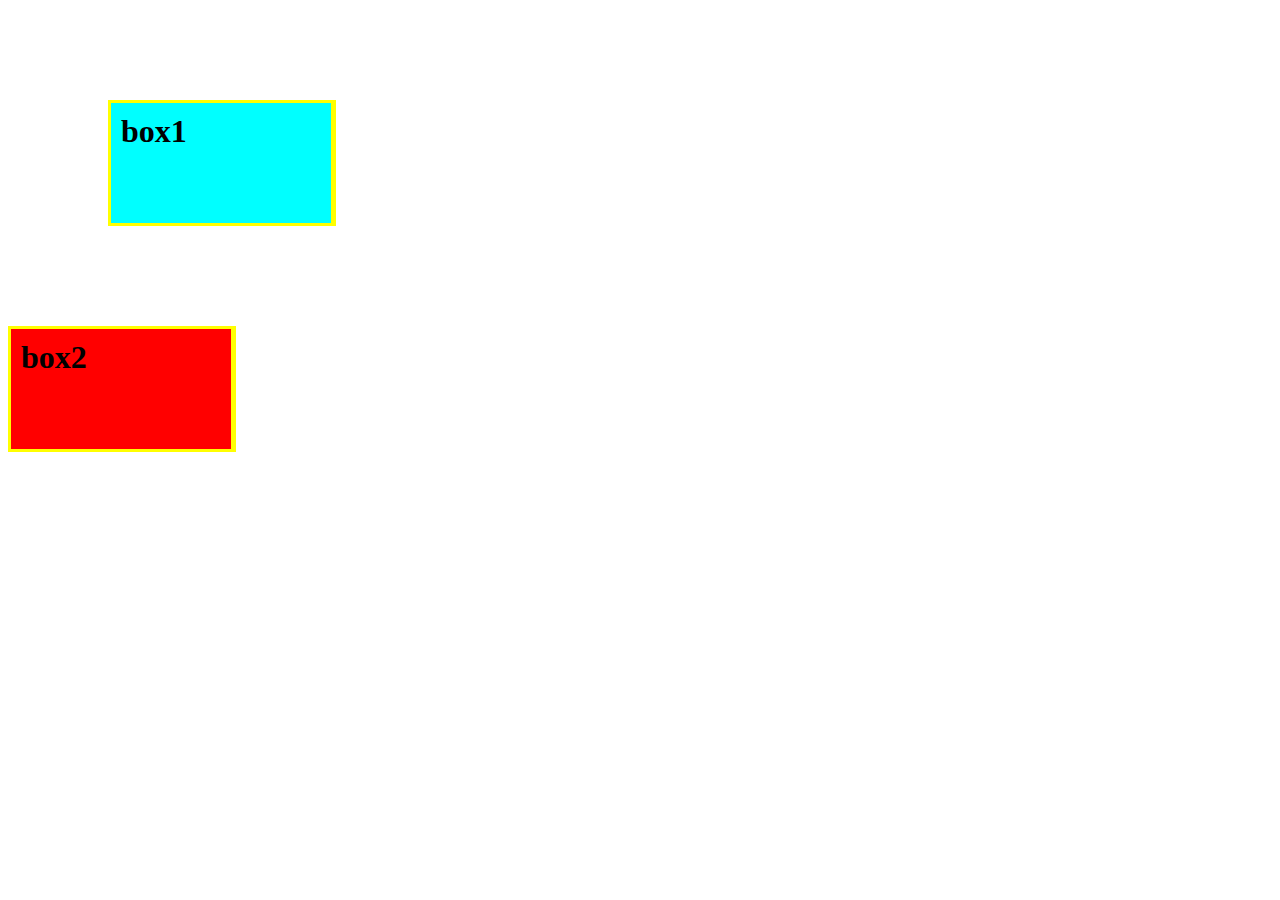
<file: boxmodel.html>
<!DOCTYPE html>
<html lang="en">
<head>
    <meta charset="UTF-8">
    <meta name="viewport" content="width=device-width, initial-scale=1.0">
    <title>Document</title>
    <link rel="stylesheet" href="boxmodel.css">
</head>
<body>
    <h1 class="box1">box1</h1>
    <h1 class="box2">box2</h1>
    <!-- <h2>world</h2> -->

    <!-- opening tag +  content + closing tag = element  -->
</body>
</html>
</file>
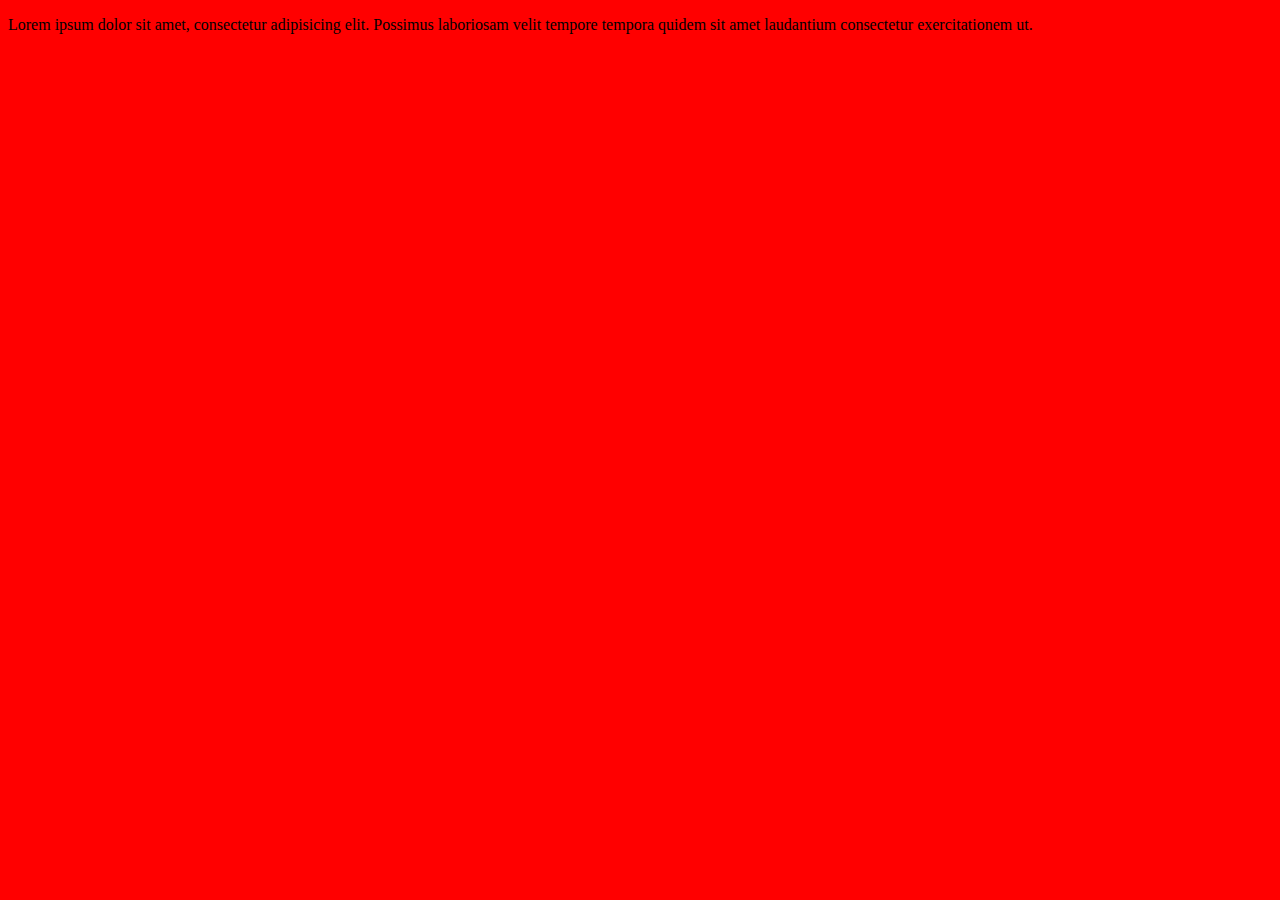
<file: class2.html>
<!DOCTYPE html>
<html lang="en">
<head>
    <meta charset="UTF-8">
    <meta name="viewport" content="width=device-width, initial-scale=1.0">
    <title>Document</title>
    <link rel="stylesheet" href="clss2.css">
</head>
<body>
    <!-- <h1 class="hello">hello</h1>
    <h1 class="hello">manali</h1>
    <h1 class="hello">kullu</h1>
    <h2 id="world">world</h2>
    <h2 id="world1">panjab</h2>
    <h1 style="background-color: rgb(187, 234, 92);">hello</h1> -->

 <p>Lorem ipsum dolor sit amet, consectetur adipisicing elit. Possimus laboriosam velit tempore tempora quidem sit amet laudantium consectetur exercitationem ut.</p>
</body>
</html>
</file>
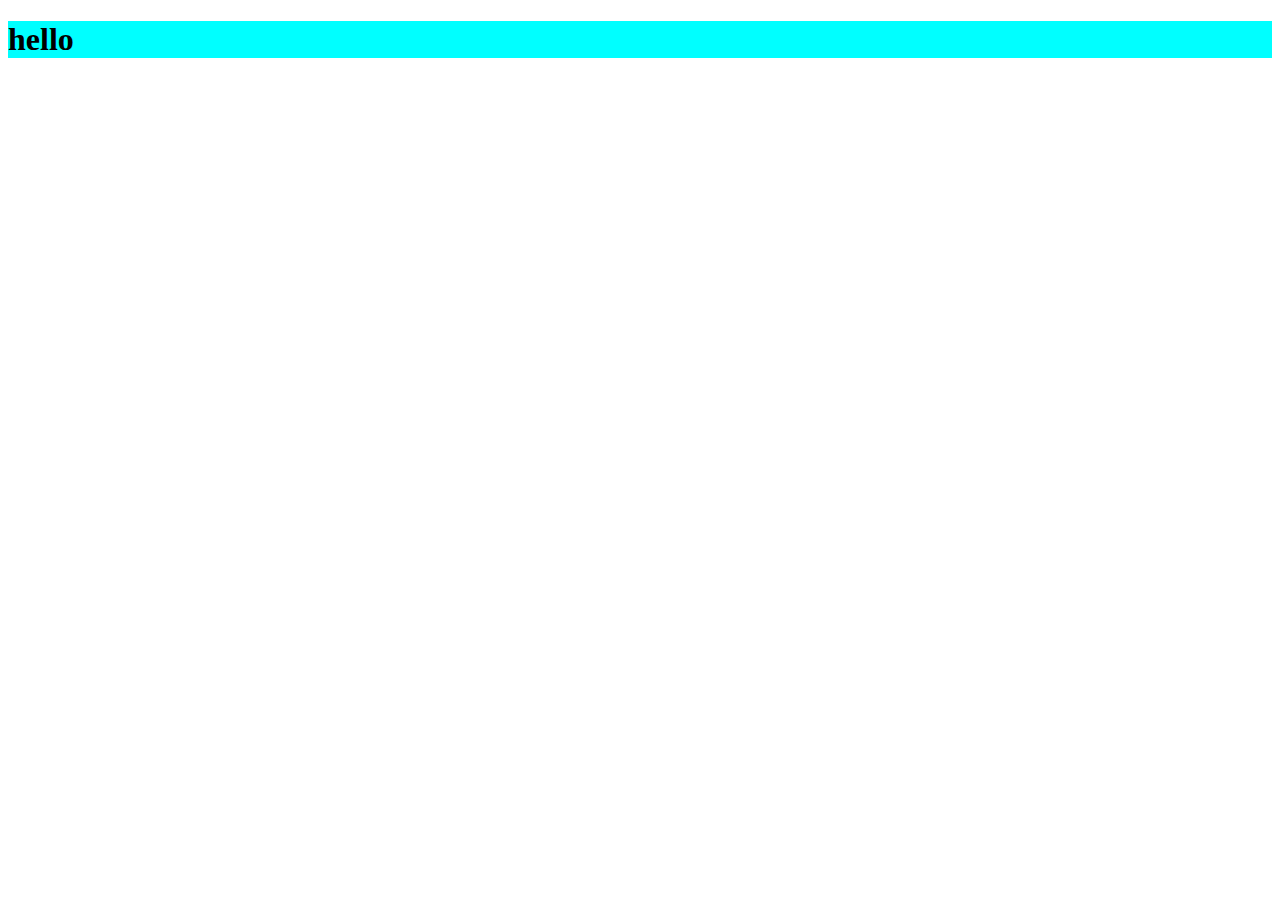
<file: class3.html>
<!DOCTYPE html>
<html lang="en">
<head>
    <meta charset="UTF-8">
    <meta name="viewport" content="width=device-width, initial-scale=1.0">
    <title>Document</title>
    <link rel="stylesheet" href="class3.css">
    <style>
        h1{
            background-color: red;
        }
    </style>
</head>
<body>
    <!-- <div>
        <h1 id="id" class="vg">manali</h1>
        <p>hello</p>
        <p>Lorem ipsum <span>mohali</span> dolor sit amet consectetur adipisicing elit. Quae, adipisci.</p>
    </div> -->

    <!-- name<input type="text">
    pass <input type="password"> -->


    <!-- <h1>hello</h1>
    <p>Lorem ipsum dolor sit amet consectetur adipisicing elit. Ipsam officiis praesentium fugit repudiandae vel, dolores ipsa omnis ullam rem velit?</p>
 -->

    <!-- <h1>Lorem ipsum dolor sit amet consectetur adipisicing elit. Voluptates inventore dolor perspiciatis officia quisquam alias, cumque obcaecati. Ea, eos id. Voluptatem dolores maxime libero nihil, harum odit quo magnam amet?</h1> -->

    <h1 class="h1" id="h1" style="background-color: aqua;">hello</h1>
</body>
</html>
</file>
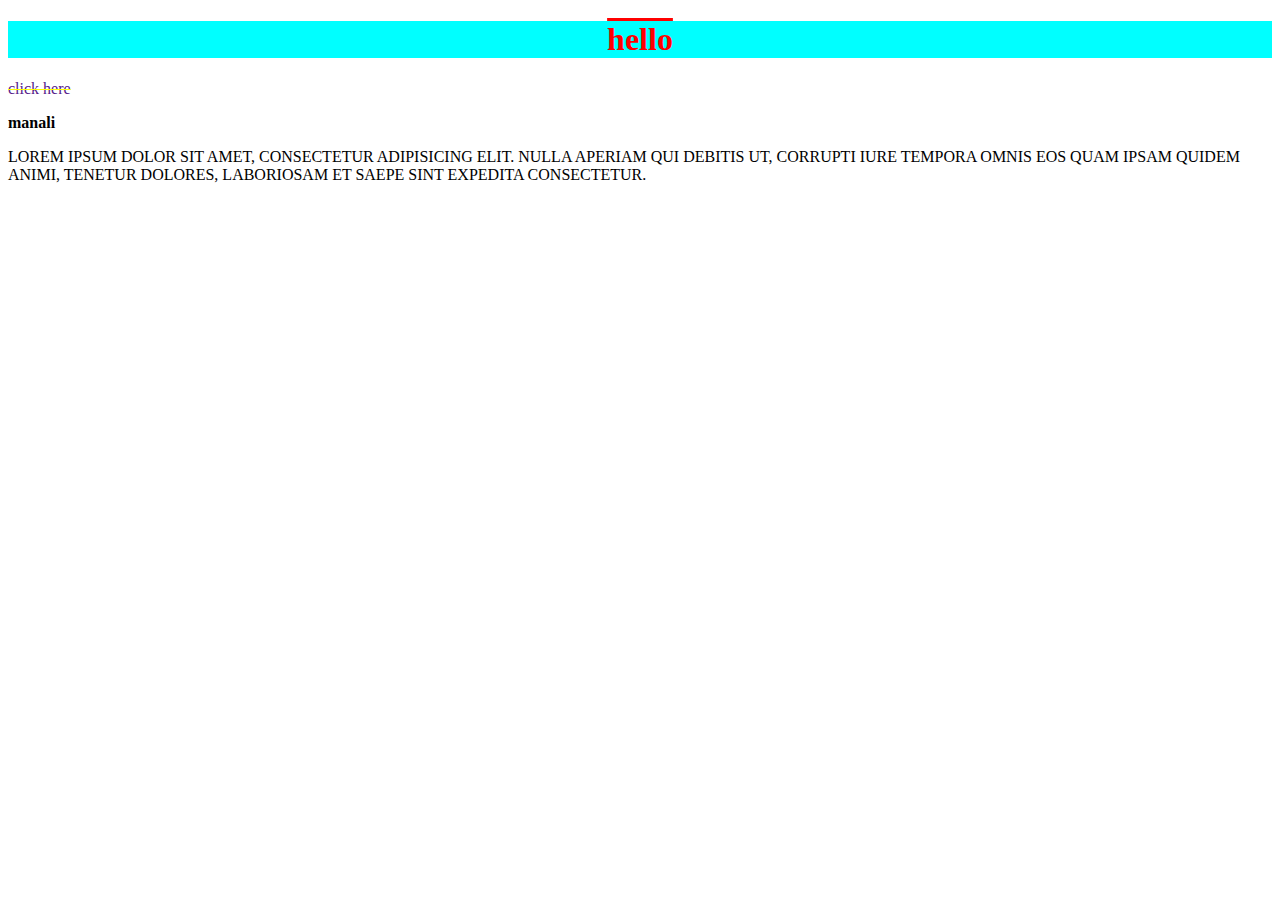
<file: cssClass.html>
<!DOCTYPE html>
<html lang="en">
<head>
    <meta charset="UTF-8">
    <meta name="viewport" content="width=device-width, initial-scale=1.0">
    <title>Document</title>
</head>
<body>
    
    <h1 style="background-color: aqua; color: red; text-align: center; text-decoration: overline;">hello</h1>
    <a href="" style="text-decoration: none; text-decoration: yellow line-through;">click here</a>

    <p style="font-weight: 900;text-transform: lowercase;">MANALI</p>
    <p style="text-transform: uppercase;">LOREM ipsum dolor sit amet, consectetur adipisicing elit. Nulla aperiam qui debitis ut, corrupti iure tempora omnis eos quam ipsam quidem animi, tenetur dolores, laboriosam et saepe sint expedita consectetur.</p>

<!-- 
    1. background-color
    2. color
    3. text-align 
    4. text decoration [underline, linethrow, overline]
    5. font-weight
    6. text transform -->
</body>
</html>
</file>
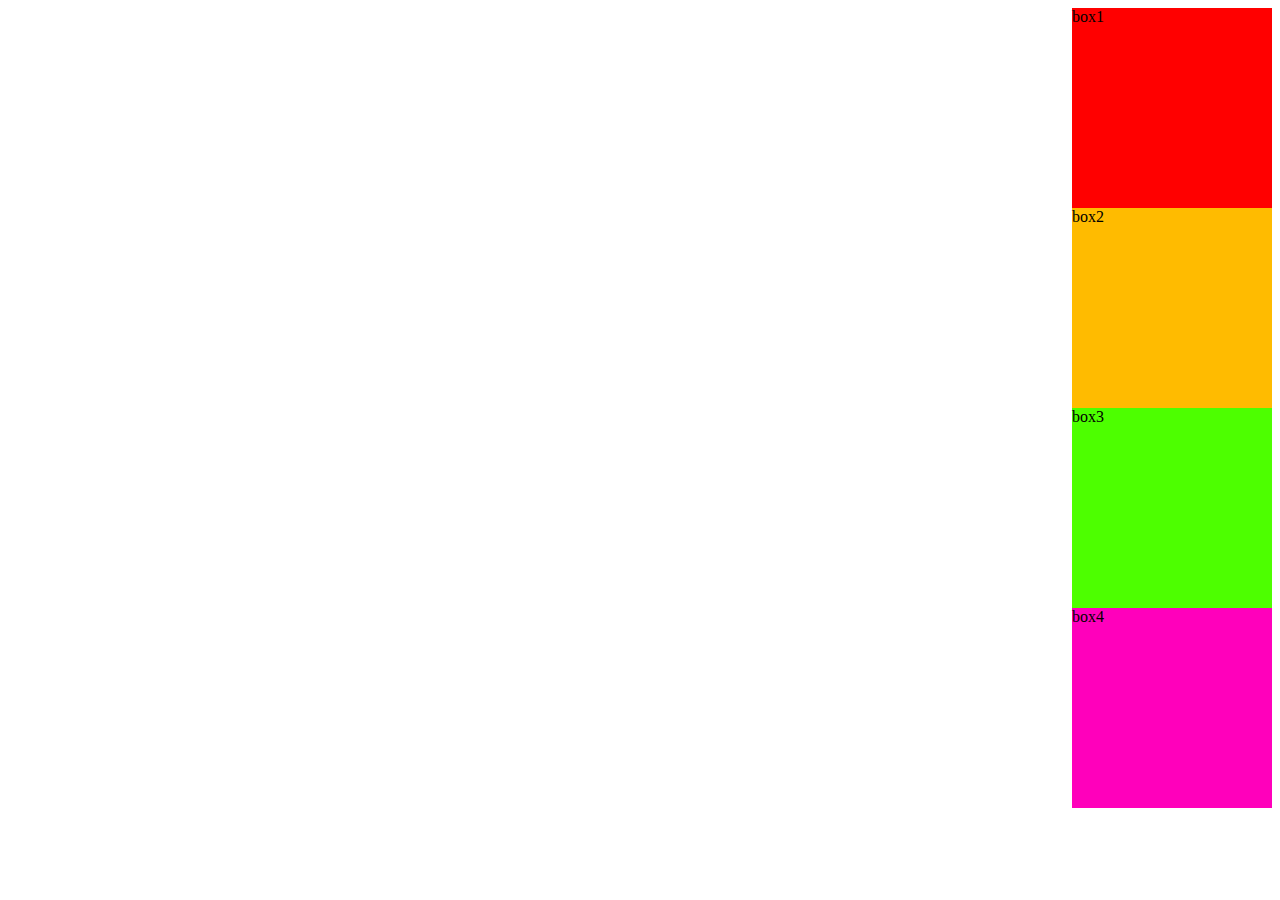
<file: position.html>
<!DOCTYPE html>
<html lang="en">
<head>
    <meta charset="UTF-8">
    <meta name="viewport" content="width=device-width, initial-scale=1.0">
    <title>Document</title>
    <style>
        .container{
              display: flex;
              flex-direction: column;
              /* justify-content: space-between; */
            align-items: self-end;
              
        }
        .box1{
            width: 200px;
            height: 200px;
            background-color: red;
        }
        .box2{
            width: 200px;
            height: 200px;
            background-color: rgb(255, 187, 0);
        }
        .box3{
            width: 200px;
            height: 200px;
            background-color: rgb(77, 255, 0);

        }
        .box4{
            width: 200px;
            height: 200px;
            background-color: rgb(255, 0, 187);
            
        }
    </style>
</head>
<body>
    <div class="container">
           <div class="box1">box1</div>
           <div class="box2">box2</div>
           <div class="box3">box3</div>
           <div class="box4">box4</div>
    </div>
    
    
</body>
</html>
</file>
<file: boxmodel.css>
h1{
    background-color: red;
    width: 200px;
    height: 100px;
    /* border-color: blue;
    border-width: 3px;
    border-style: solid; */
    /* border: 5px solid black; */
    /* padding-left: 20px;
    padding-top: 20px;
    padding-bottom: 10px;
    padding-right: 20px; */
    padding:10px;
    
    border-right: 5px;
    border-color: yellow;
    border-style: solid;

    /* border-radius: 20px; */
    /* border-radius: 50%; */

    /* margin-bottom: 30px; */

}
h2{
    background-color: yellow;
}

.box1{
    /* margin-bottom: 200px;
    margin-left: 100px;
    margin-top: 100px; */
    margin: 100px;
    background-color: aqua;
}
</file>
<file: clss2.css>
/* h1{
    color: aqua;
    background-color: yellow;
} */
*{
    background-color: red;
}
#world{
    background-color: pink;
}
#world1{
    background-color: green;
}

.hello{
    background-color: blue;
}
</file>
<file: class3.css>
/* div p{
    background-color: red;
}
div  p span{
    background-color: yellow;
}
#id{
    color: red;
} */

/* 
input[type="text"]{
    background-color: yellow;
}
input[type="password"]{
    background-color: red;
} */
/* 
h1{
    background-color: blue;
}
h1:hover{
    background-color: red;
    color: white;
}
p:hover{
    background-color: yellow;
    color: red;
} */
/* 
h1:active{
    background-color: green;
    color: red;
} */
/* 
h1::first-letter{
    color: red;
    background-color: blue;
} */

/* h1::first-line{
    background-color: rgb(7, 173, 7);
} */

/* h1::selection{
    color: red;
    background-color: yellow;
} */

/* .h1{
    background-color: red;
}
.h1{
    background-color: yellow;
}
.h1{
    background-color: green;
} */

h1{
    background-color: blue;
}

/* .h1{
    background-color: rgb(247, 250, 215);
}
#h1{
    background-color: green;
} */
</file>
